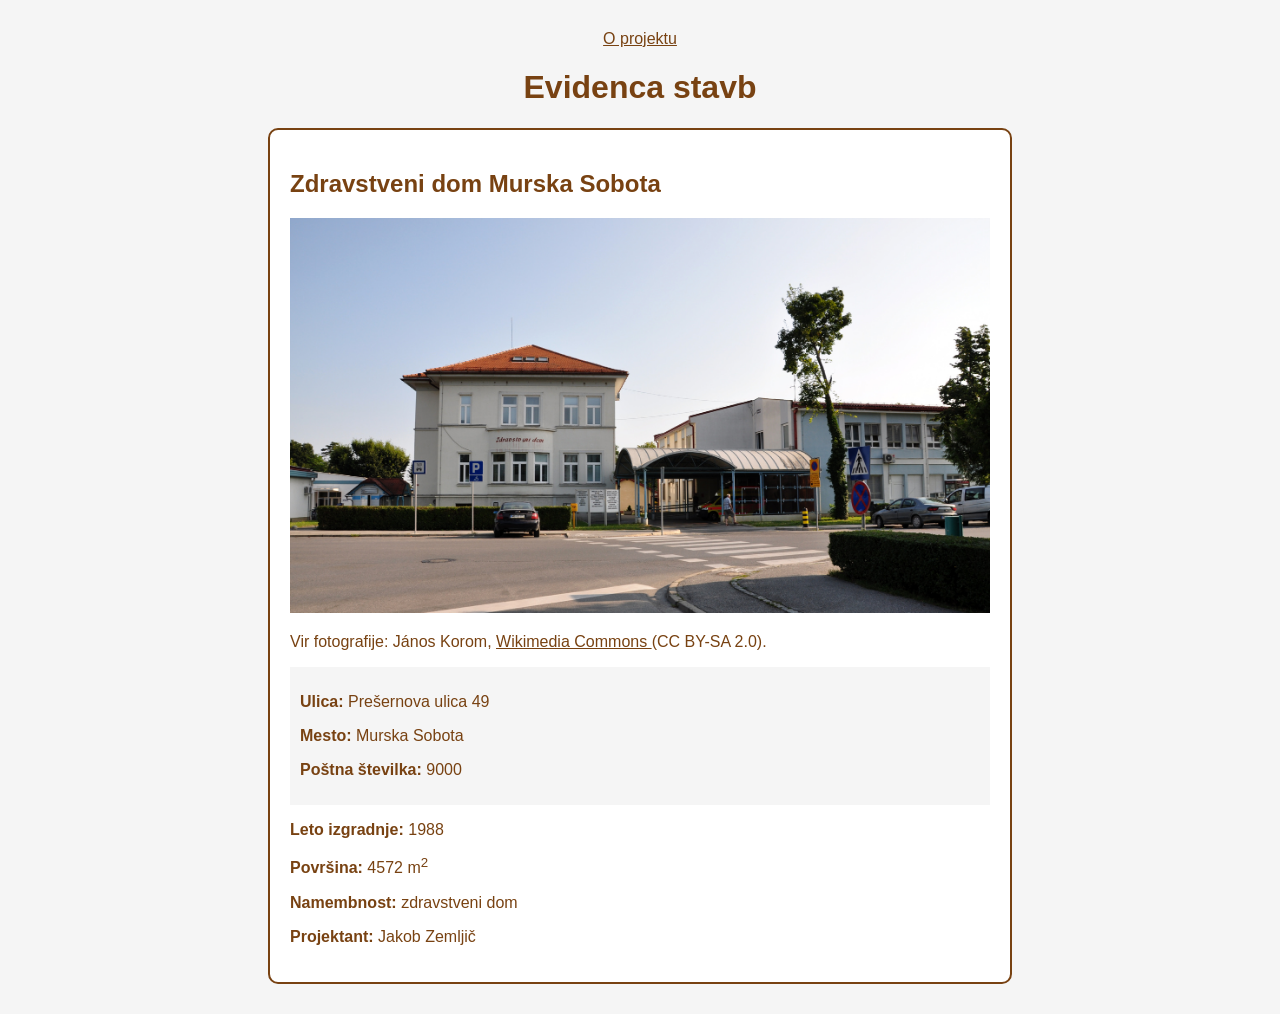
<file: index.html>
<!DOCTYPE html>
<html lang="sl">
<head>
  <meta charset="UTF-8">
  <title>Zdravstveni dom Murska Sobota</title>
  <link rel="stylesheet" href="stavba.css">
</head>
<body>
  <nav>
    <a href="projekt.html">O projektu</a>
  </nav>

  <h1>Evidenca stavb</h1>

  <div class="stavba" id="S368">
    <h2>Zdravstveni dom Murska Sobota</h2>

    <img src="slika.jpg" alt="Zdravstveni dom Murska Sobota">
<p>
  Vir fotografije: János Korom,
  <a href="https://commons.wikimedia.org/wiki/File:Murska_Sobota_(15)_(5354443561).jpg">
    Wikimedia Commons
  </a>
  (CC BY-SA 2.0).
</p>
        

    <div class="lokacija">
      <p><strong>Ulica:</strong> Prešernova ulica 49</p>
      <p><strong>Mesto:</strong> Murska Sobota</p>
      <p><strong>Poštna številka:</strong> 9000</p>
    </div>

    <p><strong>Leto izgradnje:</strong> 1988</p>
    <p><strong>Površina:</strong> 4572 m<sup>2</sup></p>
    <p><strong>Namembnost:</strong> zdravstveni dom</p>
    <p><strong>Projektant:</strong> Jakob Zemljič </p>
  </div>
</body>
</html>
</file>
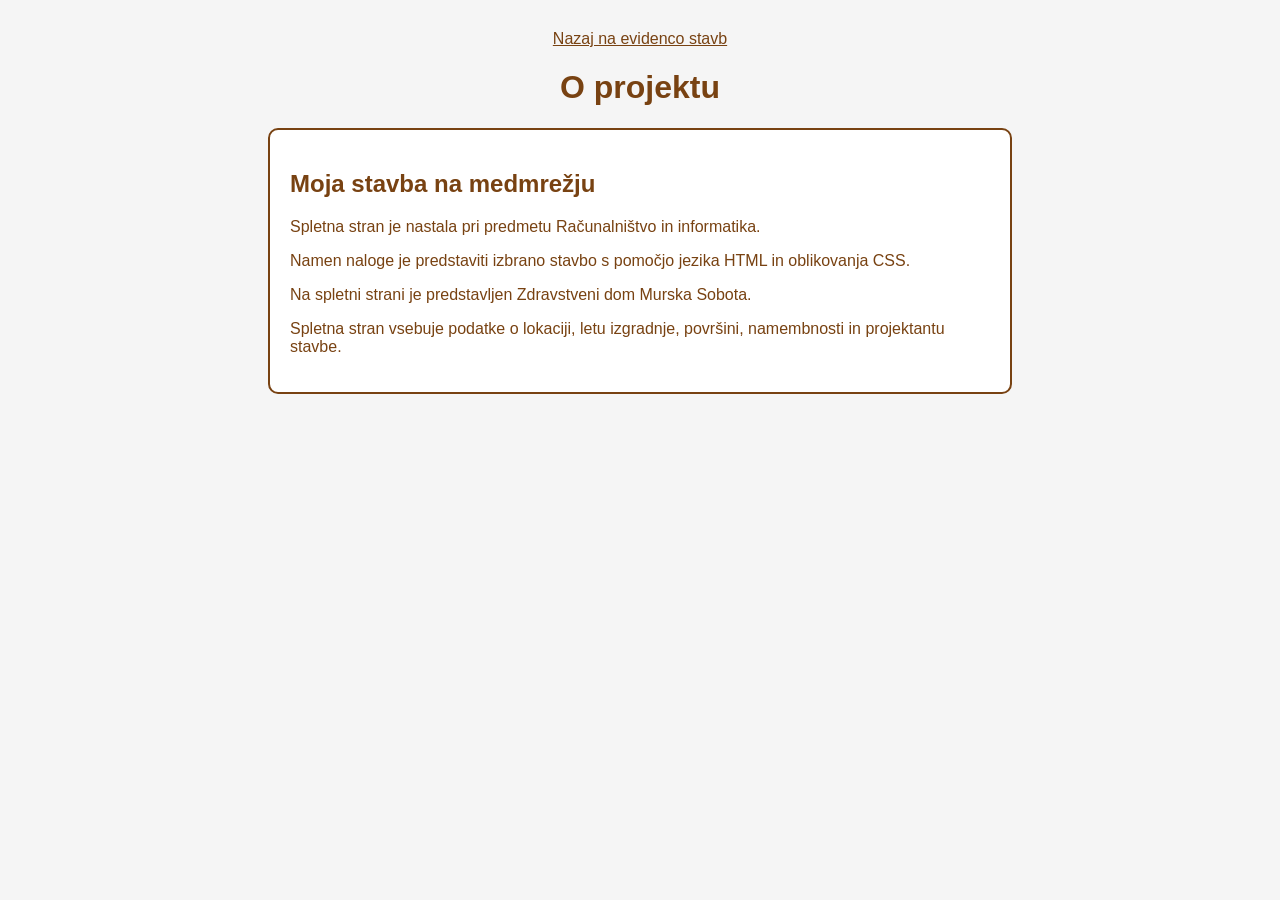
<file: projekt.html>
<!DOCTYPE html>
<html lang="sl">
<head>
  <meta charset="UTF-8">
  <title>O projektu</title>
  <link rel="stylesheet" href="stavba.css">
</head>
<body>
  <nav>
    <a href="index.html">Nazaj na evidenco stavb</a>
  </nav>

  <h1>O projektu</h1>

  <div class="stavba">
    <h2>Moja stavba na medmrežju</h2>

    <p>
      Spletna stran je nastala pri predmetu
      Računalništvo in informatika.
    </p>

    <p>
      Namen naloge je predstaviti izbrano stavbo
      s pomočjo jezika HTML in oblikovanja CSS.
    </p>

    <p>
      Na spletni strani je predstavljen
      Zdravstveni dom Murska Sobota.
    </p>

    <p>
      Spletna stran vsebuje podatke o lokaciji,
      letu izgradnje, površini, namembnosti
      in projektantu stavbe.
    </p>
  </div>
</body>
</html>
</file>
<file: stavba.css>
body {
    font-family: Arial, sans-serif;
    background-color: #f5f5f5;
    margin: 30px;
    color: #333333;
}

h1 {
    text-align: center;
    color: #784212;
}

.stavba {
    background-color: white;
    border: 2px solid #784212;
    border-radius: 10px;
    padding: 20px;
    max-width: 700px;
    margin: 20px auto;
    color: #784212;
}

.stavba img {
    max-width: 100%;
    height: auto;
}

.lokacija {
    background-color: #f5f5f5;
    padding: 10px;
}

nav {
    text-align: center;
    margin-bottom: 20px;
}

a {
    color: #784212;
}
</file>
